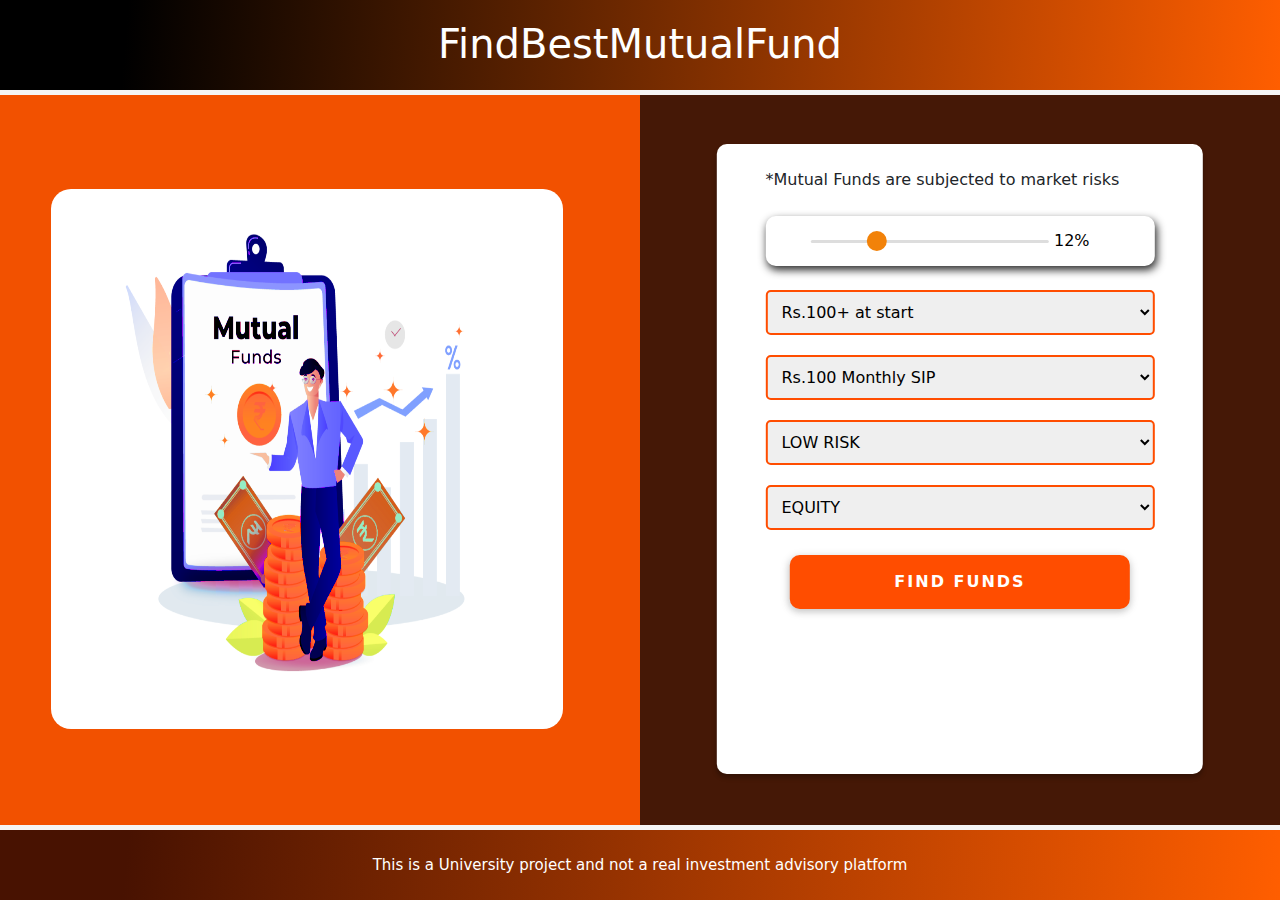
<file: templates/index.html>
<!DOCTYPE html>
<html lang="en">
<head>
    <meta charset="utf-8">
    <meta name="viewport" content="width=device-width, initial-scale=1">
    <title>FindBestMutualFund</title>
    <link href="https://cdn.jsdelivr.net/npm/bootstrap@5.3.3/dist/css/bootstrap.min.css" rel="stylesheet" integrity="sha384-QWTKZyjpPEjISv5WaRU9OFeRpok6YctnYmDr5pNlyT2bRjXh0JMhjY6hW+ALEwIH" crossorigin="anonymous">
    <link rel="stylesheet"  href="/static/index.css">
</head>
<body>
<script src="https://cdn.jsdelivr.net/npm/bootstrap@5.3.3/dist/js/bootstrap.bundle.min.js" integrity="sha384-YvpcrYf0tY3lHB60NNkmXc5s9fDVZLESaAA55NDzOxhy9GkcIdslK1eN7N6jIeHz" crossorigin="anonymous"></script>

<header class="header">
    <h1>FindBestMutualFund</h1>
</header>
<div class="bgBlock">
    <!-- Logo Section (Colum 1)--->
    <div class="logoSection">
        <div class="logoBox">
            <img src="/static/displayImageIndex.png" alt="Logo" class="logoImage">
        </div>
    </div>

    <!-- Login Section (Colum 2)--->
    <div class="loginSection">
        <div class="loginForm">
            <br>
            <label class="note">*Mutual Funds are subjected to market risks</label>

            <form id="signupform" >
                <br>
               <!--- Range Selector --->
                <div class="range">

                    <div class="field">
                        <input id="eReturn" type="range" min="4" max="35" value="12", step="0.02">
                        <div id="sliderOutput">&nbsp;12%</div>
                    </div>
                </div>
                <!--- Range selector --->
                <br>
                <select name="minInvestment" id="minInvestment" class="inputField">
                    <option value="100">Rs.100+ at start</option>
                    <option value="500">Rs.500 at start</option>
                    <option value="1000">Rs.1000 at start</option>
                    <option value="5000">Rs.5000 at start</option>

                </select>

                <select name="minSIP" id="minSIP" class="inputField">
                    <option value="100">Rs.100 Monthly SIP</option>
                    <option value="500">Rs.500 Monthly SIP</option>
                    <option value="1000">Rs.1000 Monthly SIP</option>
                    <option value="5000">Rs.5000 Monthly SIP</option>
                </select>

                <select name="riskLevel" id="riskLevel" class="inputField">
                    <option value="Low">LOW RISK</option>
                    <option value="Low Moderate">LOW MODERATE RISK</option>
                    <option value="Moderate">MODERATE RISK</option>
                    <option value="Moderate High">MODERATE HIGH RISK</option>
                    <option value="High">HIGH RISK</option>
                    <option value="Very High">VERY HIGH RISK</option>
                </select>

               <select name="typeMF" id="typeMF" class="inputField">
                    <option value="Equity">EQUITY</option>
                    <option value="Debit">DEBIT</option>
                    <option value="Hybrid">HYBRID</option>
                    <option value="Commodities">COMMODITIES</option>
                </select>

                <select name="ObjectiveInvestment" id="objectiveInvestment" class="inputField">
                    <option value="General">General Investment</option>
                    <option value="Retirement">Retirement PLANING</option>
                    <option value="Aggressive">Aggressive Investment</option>
                    <option value="Dividend">Dividend Yield</option>
                    <option value="SUBFD">SUBSTITUTE TO FD</option>
                </select>

                <div class="buttonWrap">
                    <button id="signupButton" class="buttonMain" name="signupButton" type="button">
                        FIND FUNDS
                    </button>
                </div>
            </form>
        </div>

    </div>
</div>

<footer class="footer">
    This is a University project and not a real investment advisory platform
</footer>
<script src="/static/index.js"></script>
</body>

</html>
</file>
<file: static/index.css>
:root{
    --colour1 : #f25100;
    --colour2 : #ff4d00;
    --colour3 : #FFFFFF;
}

body{
    overflow: hidden;
}
/*-------------------------------------------------------*/
.buttonMain {
    letter-spacing: 2px;
    text-transform: uppercase;
    display: inline-block;
    text-align: center;
    font-weight: bold;
    padding: 0.7em 2em;
    border: 4px solid #ff4d00;
    border-radius: 2px;
    position: relative;
    box-shadow: 0 2px 10px rgba(0, 0, 0, 0.16),
    0 3px 6px rgba(0, 0, 0, 0.1);
    color: #ffffff;
    background-color: #ff4d00;
    text-decoration: none;
    transition: 0.3s ease all;
    z-index: 1;
}
.buttonMain:before {
    transition: 0.5s all ease;
    position: absolute;
    top: 0;
    left: 50%;
    right: 50%;
    bottom: 0;
    opacity: 0;
    content: '';
    background-color: #ffffff;
    z-index: -1;
}
.buttonMain:hover, .buttonMain:focus {
    color: #000000;
    background-color: white;
    border-radius: 10px;
}
.buttonMain:hover:before, .buttonMain:focus:before {
    transition: 0.5s all ease;
    left: 0;
    right: 0;
    opacity: 1;
    border-radius: 20px;
}
.buttonMain:active {
    transform: scale(0.8);
    border-radius: 10px;
}

body{
    background-color: var(--colour1);
}
.bgBlock{
    background-color: #451806;
    height: 100vh;
    width:50vw;
    margin-left: 50%;
}
@media only screen and (max-width: 600px) {
    .bgBlock{
        width:100vw;
        margin-left:0;
    }
}
.header{
    background: linear-gradient(95deg, #000000 10%, #ff5e00 100%) !important;
    width: 100%;
    height: 95px;
    position: fixed;
    display: flex;
    text-align: center;
    justify-content: center;
    color: #FFFFFF;
    padding-top: 20px;
    z-index: 5;
    border-bottom: 5px solid whitesmoke;
    font-size: 24px;
}
#logo{
    margin-top: 10px;
    height: 70px;
    width: 256px;
    position: absolute;
    left: 15px;
}
/*------------------------------------------------------*/
.headerButton {
    position: relative;
    font-size: 17px;
    text-transform: uppercase;
    text-decoration: none;
    padding: 2px 2px;
    display: inline-block;
    border-radius: 10px;
    transition: all .2s;
    border: none;
    font-family: inherit;
    font-weight: 500;
    color: #ffffff;
    background-color: white;
}
.headerButton:hover {
    transform: translateY(-3px);
    box-shadow: 0 10px 20px rgba(0, 0, 0, 0.2);
}
.headerButton:active {
    transform: translateY(-1px);
    box-shadow: 0 5px 10px rgba(0, 0, 0, 0.2);
}
.headerButton::after {
    display: inline-block;
    height: 100%;
    width: 100%;
    border-radius: 100px;
    position: absolute;
    top: 0;
    left: 0;
    z-index: -1;
    transition: all .4s;
}
.headerButton::after {
    background-color: whitesmoke;
}
.headerButton:hover::after {
    transform: scaleX(1.4) scaleY(1.6);
    opacity: 0;
}
/*------------------------------------------------------*/
#backButton{
    height: 70px;
    width: 70px;
    right: 30px;
    margin-top: 10px;
    margin-left: 10px;
    background-image: url("icons/homeButton.png");
    background-repeat: no-repeat;
    background-size: 80%;
    background-position: center;
}
@media screen and (max-width: 600px) {
    #backButton{
        width: 60px;
        height: 65px;
        right: 10px;
    }
}
.swal-modal{
    max-width: 80vw;
    z-index: 7;
}
.swal-button{
    border-radius: 10px;
    border: none;
    color: white;
    cursor: pointer;
    background-color: var(--colour2);
    font-size: 16px;
}
.swal-title{
    color: black;
}
.swal-text{
    color: #00006c;
}
.swal-overlay{
    background-color: rgb(25,25, 112,70%);
}

.logoSection{
    background-color: #ffffff;
    width: 40vw;
    height: 60vh;
    border-radius: 20px;
    position: absolute;
    top: 51%;
    padding: 25px;
    left: 24%;
    transform: translate(-50%, -50%);
}
@media only screen and (max-width: 600px) {
    .logoSection{
        display: none;;
    }
}
.loginSection{
    width: 38vw;
    height: 70vh;
    background: var(--colour3);
    box-shadow: 0 4px 4px rgba(0, 0, 0, 0.25);
    border-radius: 10px;
    position: absolute;
    top: 51%;
    transform: translate(-50%, -50%);
    left:75%;
}
@media only screen and (max-width: 600px) {
    .loginSection {
        width: 90vw;
        height:65vh;
        left:50%;
    }
}

.loginText{
    padding-top: 3vh;
    text-align: center;
    position: inherit;
    left: 50%;
    margin-bottom: 25px;
}
.note{
    position: relative;
    left:10%;
}
.loginForm{
    width: 100%;
    height: 100%;
}

.inputField {
    display: block;
    width: 80%;
    margin-bottom: 20px;
    padding: 10px;
    box-sizing: border-box;
    border: 2px solid var(--colour2);
    border-radius: 5px;
    text-align: left;
    margin-left: auto;
    margin-right: auto;
}
@media only screen and (max-width: 600px) {
    .inputField {
        padding: 5px;
        margin-bottom: 8px;
    }
}

#signupButton{
    border-radius: 10px;
    margin-top: 5px;
    margin-bottom: 5px;
    cursor: pointer;
    width: 70%;
    font-size: 16px;
}

#getportal{
    border-radius: 10px;
    margin-top: 25px;
    margin-bottom: 15px;
    cursor: pointer;
    width: 50%;
    font-size: 16px;
    margin-right: 35px;
}
@media only screen and (max-width: 600px) {
    #getportal{
        font-size: 12px;
    }
}
.buttonWrap {
    display: flex;
    justify-content: center;
    align-items: center;
}

.troubleshootText{
    color: var(--colour2);
    position: absolute;
    left: 50%;
    transform: translate(-50%, -50%);
    padding-top: 40px;

}

.logoImage {
    position: relative;
    width: 100%;
    height: 100%;
}

.logoBox{
    width: 90%;
    height: 95%;
    top:2.5%;
    left: 7%;
    position: relative;
    align-items: center;
}

/*------------------------------------------------------------
                     FOOTER - SECTION
------------------------------------------------------------*/
.footer{
    align-content: center;
    text-align: center;
    background: linear-gradient(95deg, #481201 10%, #ff5e00 100%) !important;
    width: 100%;
    height: 75px;
    position: fixed;
    bottom: 0;
    left: 0;
    border-top: 5px solid whitesmoke;
    font-size: 15px;
    color: #FFFFFF;
}
/*---------------------------------------------------------*/
#orglogo{
    height: 45px;
    width: 100px;
    position: absolute;
    left: 15px;
    bottom: 15px;
}
@media screen and (max-width: 600px) {
    #orglogo{
        height: 45px;
        width: 100px;
    }
}
/*------------------------------------------------------------*/
#social{
    display: flex;
    height: 70px;
    bottom: 0;
    justify-content: flex-end;
    position: relative;
    top: 20%;
}
.socialButton{
    background-color: transparent;
    border: none;
    position: relative;
    height: 40px;
    width: 50px;
    right: 10px;
}
.socialImg{
    position: relative;
    height: 40px;
    width: 40px;
    right: 10px;
    margin-left: 5px;
    margin-right: 5px;
}
@media screen and (max-width: 600px) {
    .socialImg{
        margin-left: 2px;
        margin-right: 2px;
    }
}
/*---------------------------------------------------------*/

.range {
    position: relative;
    height: 50px;
    width: 80%;
    left:10%;
    background: #fff;
    color: #000000;
    border-radius: 10px;
    padding: 0 65px 0 45px;
    box-shadow: 2px 4px 8px rgba(0, 0, 0, 0.84);
    accent-color: #f25100;
}
.range .sliderValue {
    position: relative;
    width: 100%;
}
.range .sliderValue span {
    position: absolute;
    height: 45px;
    width: 45px;
    transform: translateX(-70%) scale(0);
    font-weight: 500;
    top: -40px;
    line-height: 55px;
    z-index: 2;
    color: #fff;
    transform-origin: bottom;
    transition: transform 0.3s ease-in-out;
}
.range .sliderValue span.show {
    transform: translateX(-70%) scale(1);
}
.range .sliderValue span.show:after {
    position: absolute;
    content: "";
    height: 100%;
    width: 100%;
    background: #ff561e;
    border: 3px solid #fff;
    z-index: -1;
    left: 50%;
    transform: translateX(-50%) rotate(45deg);
    border-bottom-left-radius: 50%;
    box-shadow: 0px 0px 8px rgba(0, 0, 0, 0.1);
    border-top-left-radius: 50%;
    border-top-right-radius: 50%;
}
.range .field {
    display: flex;
    align-items: center;
    justify-content: center;
    height: 100%;
    position: relative;
}
.range .field .value {
    position: absolute;
    font-size: 18px;
    color: #ec6b07;
    font-weight: 600;
}
.range .field .value.left {
    left: -22px;
}
.range .field .value.right {
    right: -43px;
}
.range input {
    -webkit-appearance: none;
    width: 100%;
    height: 3px;
    background: #ddd;
    border-radius: 5px;
    outline: none;
    border: none;
    z-index: 2222;
}
.range input::-webkit-slider-thumb {
    -webkit-appearance: none;
    width: 20px;
    height: 20px;
    background: #f28209;
    border-radius: 50%;
    cursor: pointer;
}

.range input::-moz-range-thumb {
    -webkit-appearance: none;
    width: 20px;
    height: 20px;
    background: #ff6f00;
    border-radius: 50%;
    cursor: pointer;
}
.range input::-moz-range-progress {
    background: #ff8400;
}


.resultCards{
    position: relative;
    width: 80%;
    height: 100%;
    padding-top: 20px;
    padding-left: 20%;
    -ms-flex-align:center;
    justify-content: center;
}
@media screen and (max-width:500px) {
    .resultCards{
        width:80%;
    }
}

.noteResult{
    position: inherit;
    width: 100%;
    height: 80%;
    padding-top: 110px;
    padding-bottom: 20px;
    justify-self: center;
    justify-content: center;
    text-align: center;
    color: #ddd;
    font-size: 20px;
    font-weight: bold;
}


.buttonResult {
    letter-spacing: 2px;
    text-transform: uppercase;
    display: block;
    position: inherit;
    text-align: center;
    font-weight: bold;
    padding: 0.7em 2em;
    border: 4px solid #f9f6f5;
    border-radius: 2px;
    position: relative;
    box-shadow: 0 2px 10px rgba(0, 0, 0, 0.16),
    0 3px 6px rgba(0, 0, 0, 0.1);
    color: #000000;
    background-color: #f9f6f5;
    text-decoration: none;
    transition: 0.3s ease all;
}
.buttonResult:before {
    transition: 0.5s all ease;
    position: absolute;
    top: 0;
    left: 50%;
    right: 50%;
    bottom: 0;
    opacity: 0;
    content: '';
    background-color: #ffffff;
    z-index: -1;
}
.buttonResult:hover, .buttonResult:focus {
    color: #000000;
    background-color: white;
    border-radius: 10px;
    border-color: #000000;
}
.buttonResult:hover:before, .buttonResult:focus:before {
    transition: 0.5s all ease;
    left: 0;
    right: 0;
    opacity: 1;
    border-radius: 20px;
}
.buttonResult:active {
    transform: scale(0.8);
    border-radius: 10px;
}

#resultButton{
    border-radius: 10px;
    margin-top: 5px;
    margin-bottom: 5px;
    cursor: pointer;
    width: 100%;
    font-size: 16px;
}

.buttonWrapresult {
    display: block;
    position: relative;
    justify-content: center;
    align-items: center;
    padding-top: 80px;
    padding-bottom: 110px;
}

#objectiveInvestment{
    display: none;
    visibility: hidden;
}
</file>
